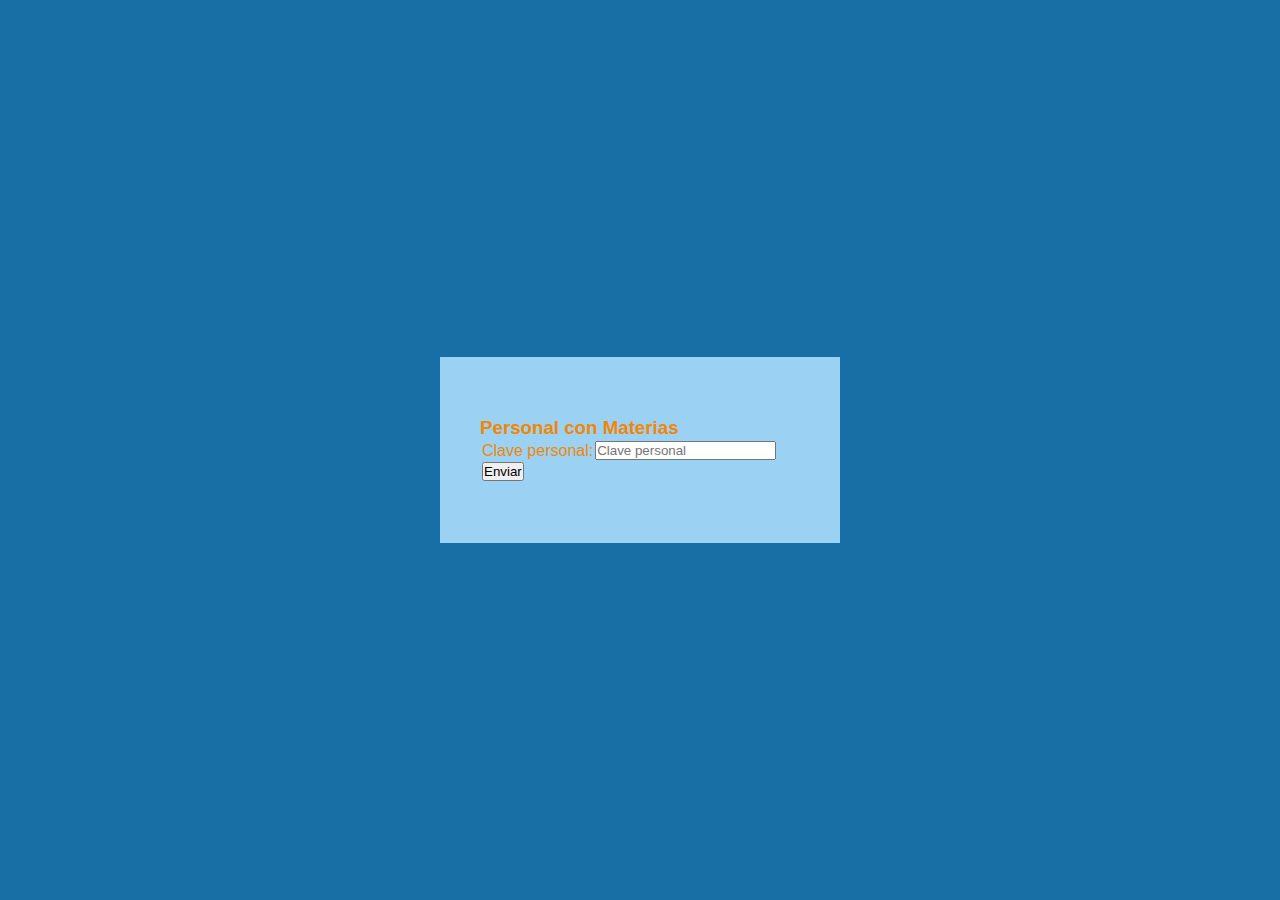
<file: Consulta.html>
<!DOCTYPE html>
<html lang="en">
<head>
    <meta charset="UTF-8">
    <meta name="viewport" content="width=device-width, initial-scale=1.0">
    <meta http-equiv="X-UA-Compatible" content="ie=edge">
    <title>Formulario</title>
    <link rel="stylesheet" href="CSS/estilos.css">
</head>
<body>
    <div class="formulario">
        <h3>Personal con Materias</h3>
        <form action="Consulta.php" method="post">
            <table>
                <tr>
                    <td>Clave personal:</td>
                    <td>
                        <input type="number" placeholder="Clave personal" name="PERCVE" required>
                    </td>
                </tr>
                <tr>
                    <td>
                        <input type="submit" value="Enviar" name="enviar">
                    </td>
                </tr>
            </table>
        </form>
    </div>
</body>
</html>
</file>
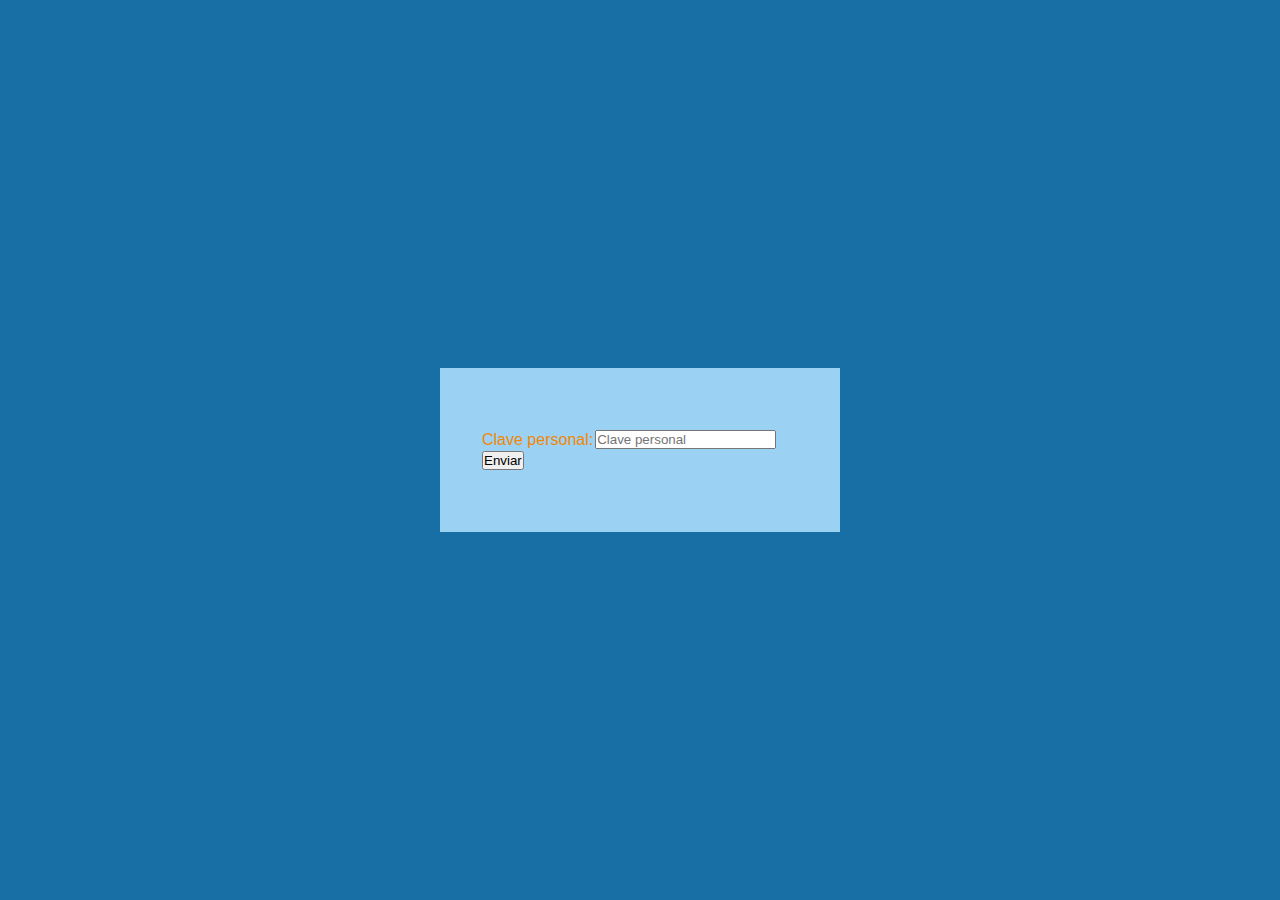
<file: inicio.html>
<!DOCTYPE html>
<html lang="en">
    <head>
        <meta charset="UTF-8">
        <meta name="viewport" content="width=device-width,
        initial-scale=1.0">
        <meta http-equiv="X-UA-Compatible" content="ie=edge">
        <title>Formulario</title>
        <link rel="stylesheet" href="CSS/estilos.css">
    </head>
    <body>
        <div class="formulario">
        <form action="consultaprueba.php" method="post">
            <table>
                <tr>
                    <td>Clave personal:</td>
                    <td>
                        <input type="number" placeholder="Clave personal" name="PERCVE" required>
                    </td>
                </tr>
                    <td>
                        <input type="submit" value="Enviar" name="enviar">
                    </td>
                </tr>
            </table>
        </form>
        </div>
    </body>
</html>
</file>
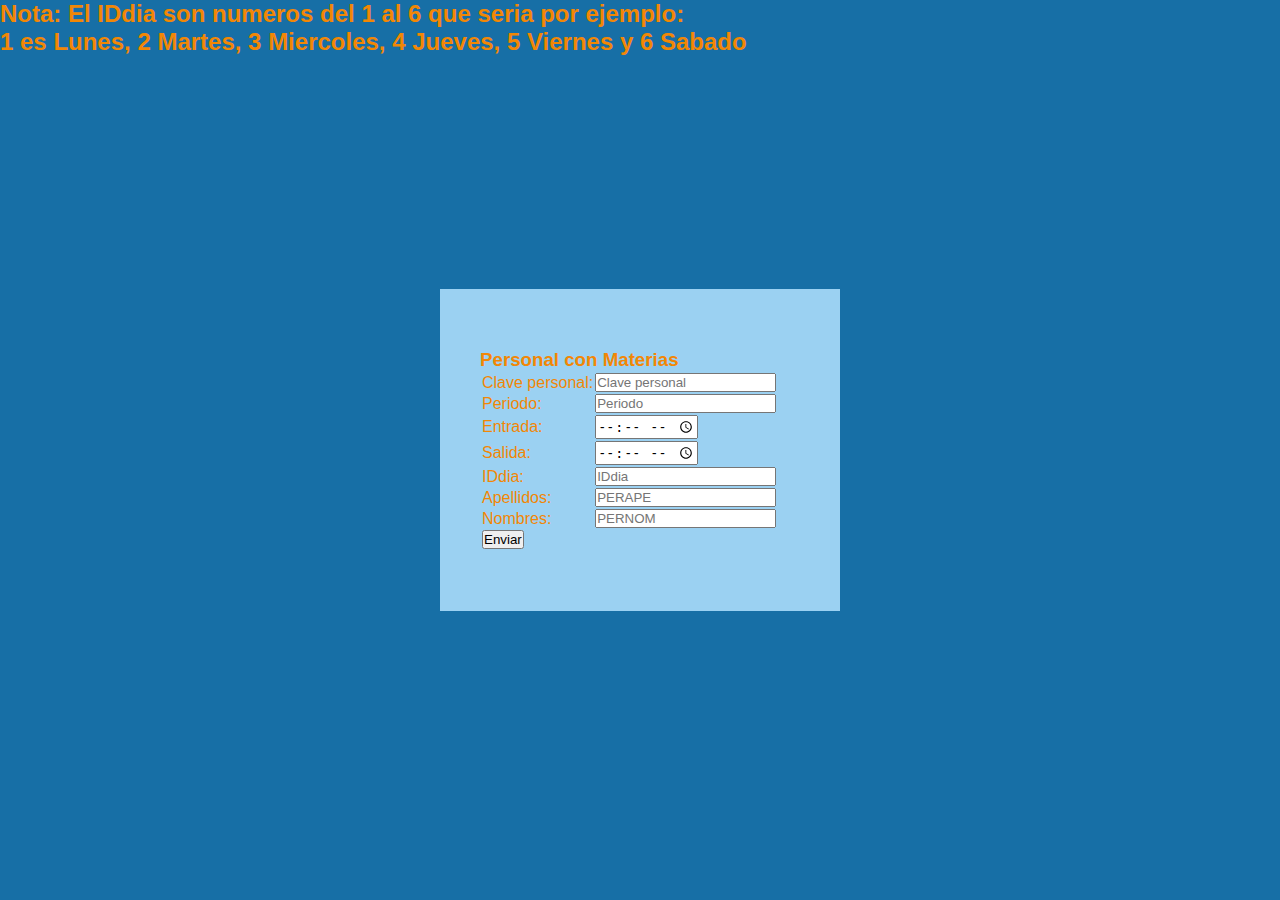
<file: registro.html>
<!DOCTYPE html>
<html lang="en">
    <head>
        <meta charset="UTF-8">
        <meta name="viewport" content="width=device-width,
        initial-scale=1.0">
        <meta http-equiv="X-UA-Compatible" content="ie=edge">
        <title>Formulario</title>
        <link rel="stylesheet" href="CSS/estilos.css">
    </head>
    <body>
        <h2>Nota: El IDdia son numeros del 1 al 6 que seria por ejemplo:</h2>
        <h2>1 es Lunes, 2 Martes, 3 Miercoles, 4 Jueves, 5 Viernes y 6 Sabado</h2>
        <div class="formulario">
            <h3>Personal con Materias</h3>
        <form action="formu.php" method="post">
            <table>
                <tr>
                    <td>Clave personal:</td>
                    <td>
                        <input type="number" placeholder="Clave personal" name="PERCVE" required>
                    </td>
                </tr>
                <tr>
                    <td>Periodo:</td>
                    <td>
                        <input type="number" placeholder="Periodo" name="PDOCVE" required>
                    </td>
                </tr>
                <tr>
                    <td>Entrada:</td>
                    <td>
                        <input type="time" placeholder="Entrada" name="Entrada" required>
                    </td>
                </tr>
                <tr>
                    <td>Salida:</td>
                    <td>
                        <input type="time" placeholder="Salida" name="Salida" required>
                    </td>
                </tr>
                <tr>
                    <td>IDdia:</td>
                    <td>
                        <input type="number" placeholder="IDdia" name="IDdia" required>
                    </td>
                </tr>
                <tr>
                    <td>Apellidos:</td>
                    <td>
                        <input type="text" placeholder="PERAPE" name="PERAPE" required>
                    </td>
                </tr>
                <tr>
                    <td>Nombres:</td>
                    <td>
                        <input type="text" placeholder="PERNOM" name="PERNOM" required>
                    </td>
                </tr>
                <tr>
                    <td>
                        <input type="submit" value="Enviar" name="enviar">
                    </td>
                </tr>
            </table>
        </form>
    </body>
</html>
</file>
<file: CSS/estilos.css>
*{
    margin:0;
    padding:0;
}
body{
    background: #176FA6;
    color: #F28705;
    font-family: Verdana, Geneva, Tahoma, sans-serif;
}
.formulario{
    width: 400px;
    background: #9BD1F2;
    padding: 60px 40px;
    box-sizing: border-box;
    position: fixed;
    left: 50%;
    top: 50%;
    transform: translate(-50%, -50%);
}
</file>
